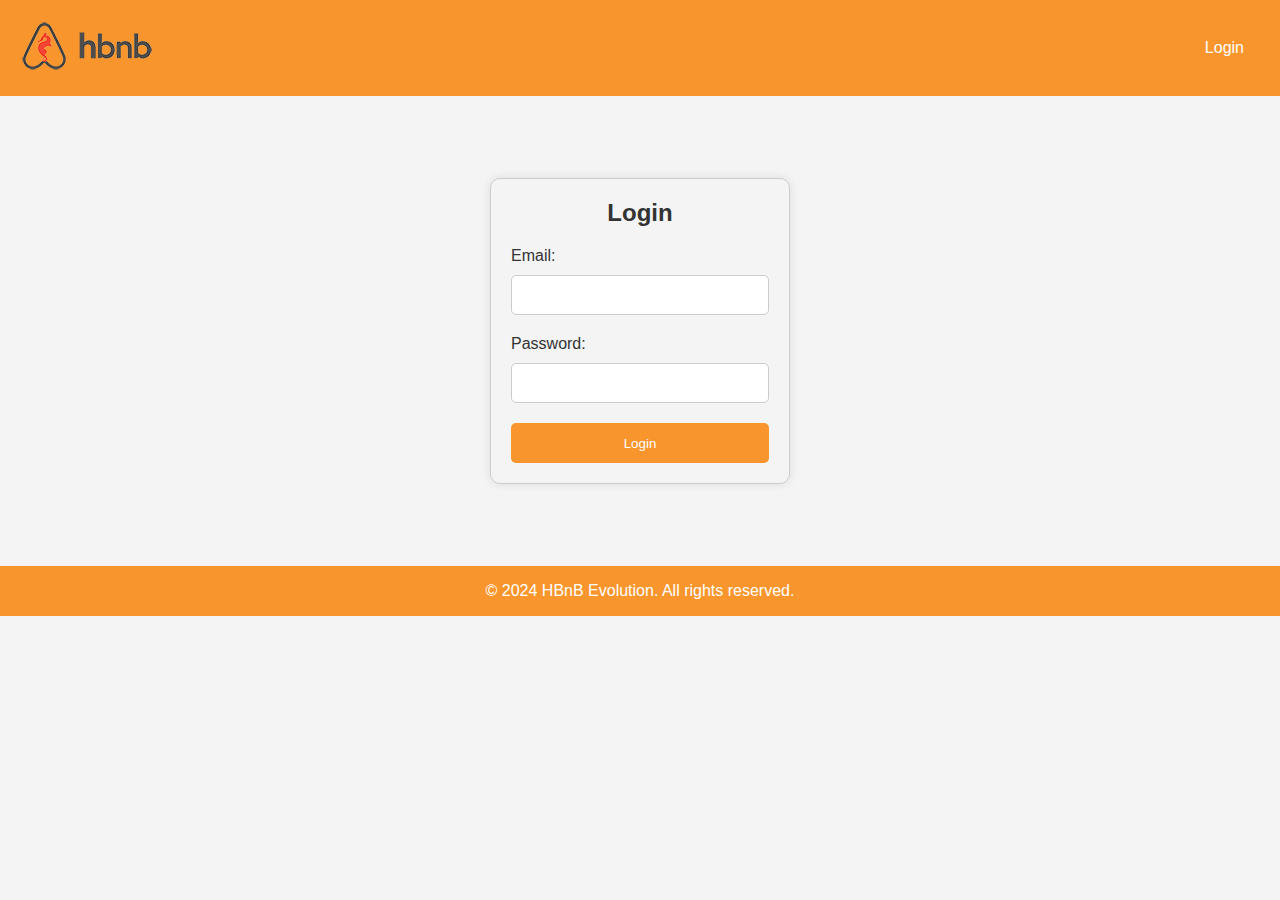
<file: base_files/login.html>
<!DOCTYPE html>
<html lang="en">
<head>
    <meta charset="UTF-8">
    <meta name="viewport" content="width=device-width, initial-scale=1.0">
    <title>Login</title>
    <link rel="stylesheet" href="styles.css">
    <link rel="stylesheet" href="login.css">
</head>
<body>
    <header>
        <a href="index.html"><img src="logo.png" alt="airbnb logo" class="logo"></a>
        <nav>
            <a href="login.html" id="login-link">Login</a>
        </nav>
    </header>
    <main>
        <form id="login-form">
            <h2>Login</h2>
            <label for="email">Email:</label>
            <input type="email" id="email" name="email" required>
            
            <label for="password">Password:</label>
            <input type="password" id="password" name="password" required>
            
            <button type="submit">Login</button>
        </form>
    </main>
    <footer>
        <p>&copy; 2024 HBnB Evolution. All rights reserved.</p>
    </footer>
    <script src="login.js"></script>
</body>
</html>
</file>
<file: base_files/styles.css>
/* 
  This is a SAMPLE File to get you started. Follow the instructions on the project to complete the tasks. 
  You'll probably need to override some of theese styles.
*/

* {
    box-sizing: border-box;
    margin: 0;
    padding: 0;
    font-family: Arial, sans-serif;
}

body {
    background-color: #f4f4f4;
    color: #333;
}

header {
    background-color: #f8952c;
    color: #fff;
    padding: 1rem;
    display: flex;
    justify-content: space-between;
    align-items: center;
}

nav a {
    color: #fff;
    text-decoration: none;
    margin-left: 1rem;
    text-align: center;
}

nav {
    margin-right: 1.25rem;
    text-align: right;
}

footer {
    background-color: #f8952c;
    color: #fff;
    padding: 1rem;
    text-align: center;
}

h1 {
    text-align: center;
}

main {
    padding: 2rem;
}

#filter {
    text-align: center;
}


#review-text {
    margin-top: 10px;
    margin-bottom: 10px;
}
  
  #review-form {
    display: flex;
    flex-direction: column;

  }
  
  #review-form label {
    margin-bottom: 10px;
  }
  
  #review-form textarea {
    width: 100%;
    height: 70px;
    padding: 10px;
    margin-bottom: 20px;
    border: 1px solid #ccc;
    border-radius: 5px;
    font-family: Arial, sans-serif;
  }
  
  #review-form select {
    width: 100%;
    height: 40px;
    padding: 10px;
    margin-bottom: 20px;
    border: 1px solid #ccc;
    border-radius: 5px;
    font-family: Arial, sans-serif;
  }
  
  #review-form button[type="submit"] {
    width: 100%;
    height: 40px;
    background-color: var(--primary-color);
    color: #fff;
    padding: 10px;
    border: none;
    border-radius: 5px;
    cursor: pointer;
  }
  
  #review-form button[type="submit"]:hover {
    background-color: #d68126;
  }

  :root {
    --primary-color: #f8952c;
  }
</file>
<file: base_files/login.css>
#login-form {
    width: 300px;
    margin: 50px auto;
    padding: 20px;
    border: 1px solid #ccc;
    border-radius: 10px;
    box-shadow: 0 0 10px rgba(0, 0, 0, 0.1);
  }
  
  #login-form h2 {
    text-align: center;
    margin-bottom: 20px;
  }
  
  #login-form label {
    display: block;
    margin-bottom: 10px;
  }
  
  #login-form input[type="email"], #login-form input[type="password"] {
    width: 100%;
    height: 40px;
    margin-bottom: 20px;
    padding: 10px;
    border: 1px solid #ccc;
    border-radius: 5px;
  }
  
  #login-form button[type="submit"] {
    width: 100%;
    height: 40px;
    background-color: var(--primary-color);
    color: #fff;
    padding: 10px;
    border: none;
    border-radius: 5px;
    cursor: pointer;
  }
  
  #login-form button[type="submit"]:hover {
    background-color: #c77924;
  }

  :root {
    --primary-color: #f8952c;
  }
</file>
